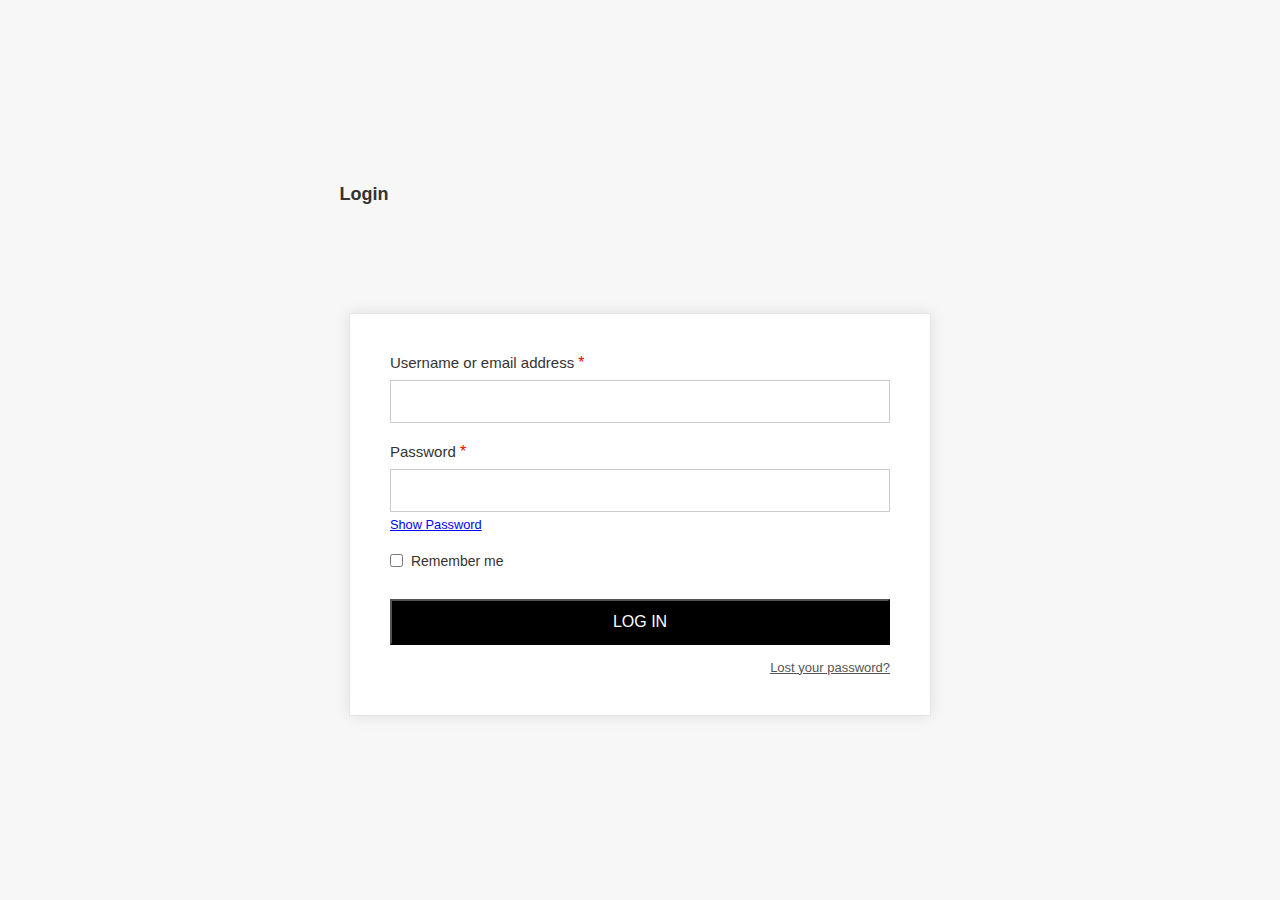
<file: login.html>
<!DOCTYPE html>
<html lang="en">
<head>
    <meta charset="UTF-8">
    <meta name="viewport" content="width=device-width, initial-scale=1.0">
    <title>Document</title>
    <link rel="stylesheet" href="./assets/css/style-login.css">
</head>
<body style="height: 100vh;">
    <div class="loginwrap">
        <h1 class="login-title">Login</h1>
        <form id="login-form" class="login-form">
            <div class="input">
                <label for="username">Username or email address <span class="required">*</span></label>
                <input type="text" id="username" name="username">
            </div>
            <div class="input">
                <label for="password">Password <span class="required">*</span></label>
                <input type="password" id="password" name="password">
                <button type="button" id="toggle-password" class="show-password-btn">Show Password</button>
            </div>
            <div class="checkbox-group">
                <input type="checkbox" id="remember-me" name="remember-me">
                <label for="remember-me">Remember me</label>
            </div>
            <button type="submit" class="login-btn">LOG IN</button>
            <p id="error-message" class="error-message">Incorrect username or password. Please try again.</p>
            <a href="#" class="forgot-password">Lost your password?</a>
        </form>
    </div>
    <script src="./assets/js/scriptLogIn.js"></script>
</body>
</html>
</file>
<file: assets/css/style-login.css>
* {
    margin: 0;
    padding: 0;
    box-sizing: border-box;
    font-size:16px;
}

body {
    font-family: Arial, sans-serif;
    background-color: #f7f7f7;
    display: flex;
    justify-content: center;
    align-items: center;
    height: 100vh;
}

.loginwrap {
    display: flex;
    flex-direction: column;
    align-items: center;
}

.login-title {
    font-size: 112.5%;
    color: #333;
    margin-bottom: 25%;
    margin-right: 128%
}

.login-form {
    background-color: #fff;
    padding: 40px;
    border: 1px solid #e6e6e6;
    box-shadow: 0 0 15px rgba(0, 0, 0, 0.1);
    width: 135%;
}

.input{
    margin-bottom: 20px;
    position: center;
}

.input label {
    display: block;
    font-size: 15px;
    color: #333;
    margin-bottom: 8px;
}

.input input {
    width: 100%;
    padding: 12px;
    padding-right: 40px;
    border: 1px solid #ccc;
    font-size: 15px;
}

.required {
    color: red;
}

.checkbox-group {
    display: flex;
    align-items: center;
    margin-bottom: 20px;
}

.checkbox-group input {
    margin-right: 8px;
}

.checkbox-group label {
    font-size: 14px;
    color: #333;
}

.login-btn {
    width: 100%;
    padding: 12px;
    background-color: black;
    color: white;
    font-size: 16px;
    margin-top: 10px;
    transition: background-color 0.3s ease, color 0.3s ease;
}

.login-btn:hover {
    background-color: white;
    color: black;
    border: 1px solid black;
}

.forgot-password {
    display: block;
    margin-top: 15px;
    text-align: right;
    font-size: 13px;
    color: #555;
}

.forgot-password:hover {
    text-decoration: underline;
}
.error-message {
    color: red;
    font-size: 0.9em;
    margin-top: 10px;
    display: none; /* Oculto por defecto */
}
.show-password-btn {
    margin-top: 5px;
    font-size: 0.8em;
    cursor: pointer;
    background-color: transparent;
    border: none;
    color: blue;
    text-decoration: underline;
}
</file>
